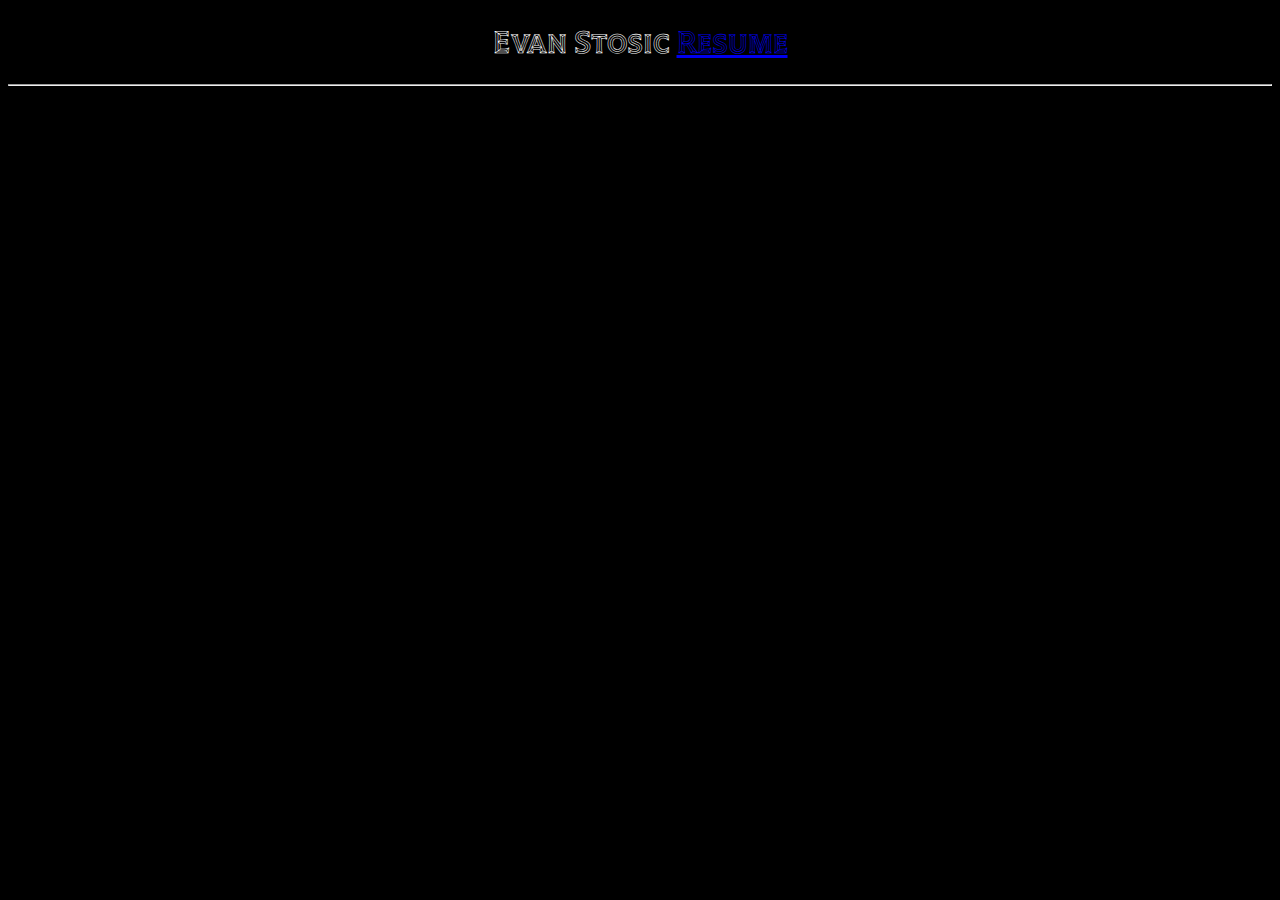
<file: index.html>
<!DOCTYPE html>
<html>
    <meta charset="UTF-8">
    <meta name="viewport" content="width=device-width, initial-scale=1">
    <head>
        <style>
            @import url('https://fonts.googleapis.com/css?family=Tilt+Prism&effect=fire-animation|neon');
            @import url('https://fonts.googleapis.com/css?family=Zeyada&effect=3d|static');
        </style>
        <link rel="stylesheet" href="style.css">
        <link rel="icon" href="Stosic_headshot.jpeg">
    </head>
    <body>

        <h1 style="color:white;size:7;text-align:center;">
            Evan Stosic <a href="resume.html">Resume</a>
            <!-- <button class="button-27" role="button">Button 27</button> -->
        </h1>
        <hr>
        <br/>

    </body>
</html>
</file>
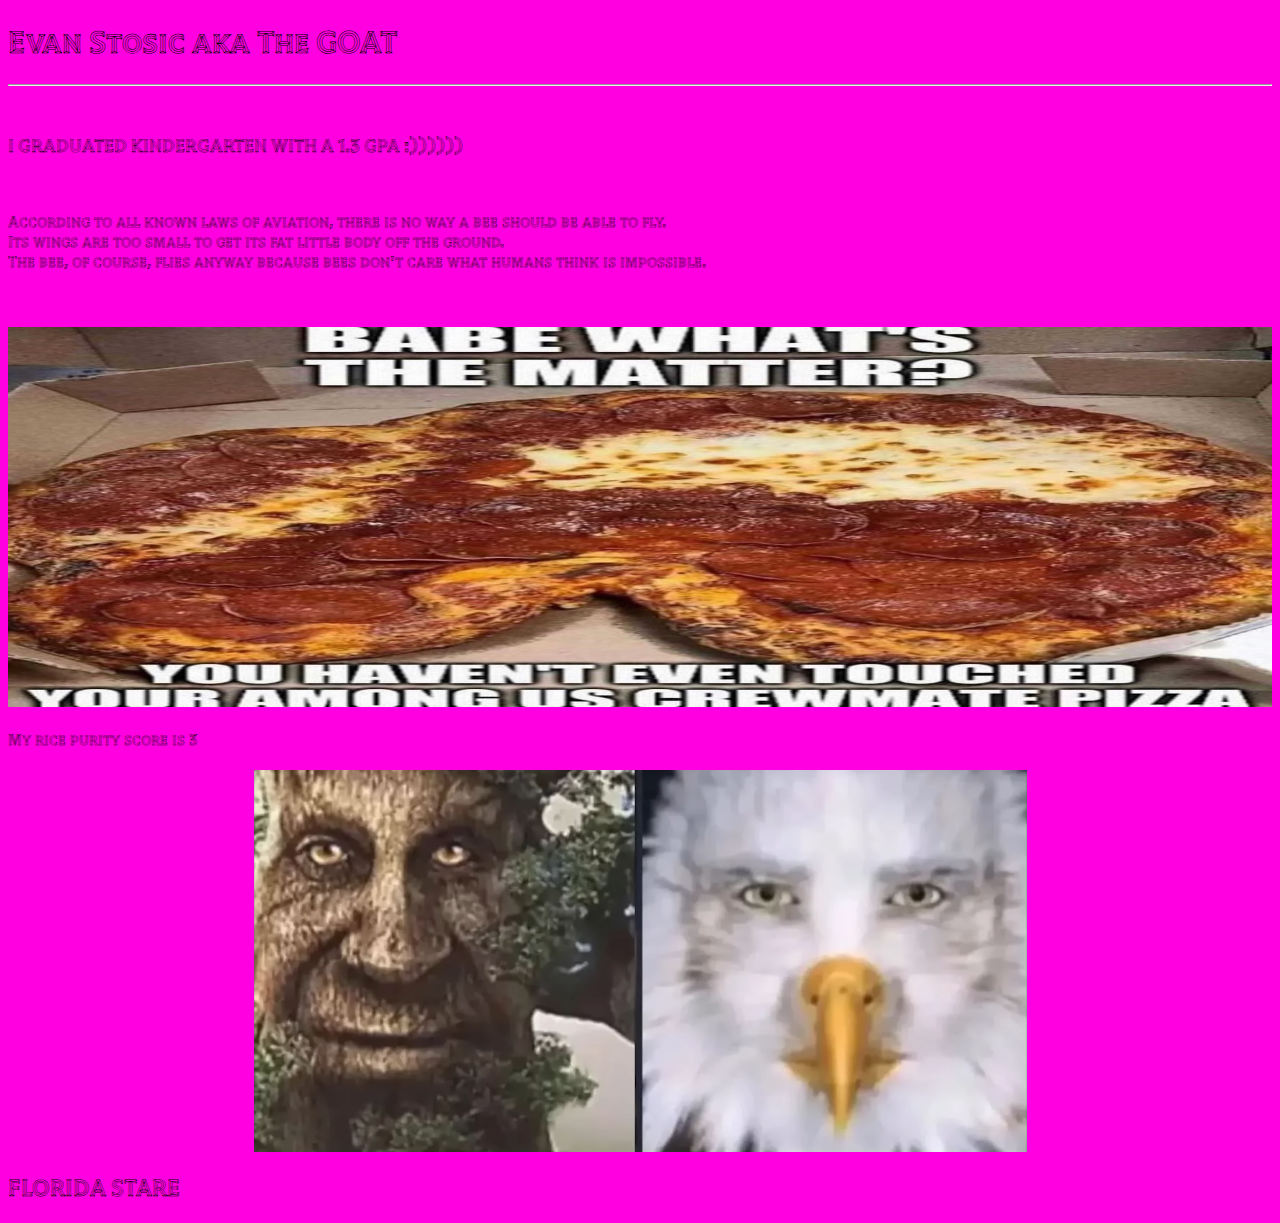
<file: bruh.html>
<!DOCTYPE html>
<html>
    <meta charset="UTF-8">
    <meta name="viewport" content="width=device-width, initial-scale=1">
    <head>
        <style>
            @import url('https://fonts.googleapis.com/css?family=Tilt+Prism&effect=fire-animation|neon');
            @import url('https://fonts.googleapis.com/css?family=Zeyada&effect=3d|static');
        </style>
        <link rel="stylesheet" href="style.css">
        <link rel="icon" href="flushed-face_1f633.png">
    </head>
    <body style="background-color:rgb(255, 0, 225)">
        <title>webjaunt</title>

        <h1 class="font-effect-fire-animation">Evan Stosic aka The GOAT</h1>
        <hr>
        <br/>
        <div>
            <h3 class="font-effect-neon">
                I GRADUATED KINDERGARTEN WITH A 1.3 GPA :))))))
            </h3>
            <br/>
            <p class="font-effect-3d" >
                According to all known laws of aviation, there is no way a bee should be able to fly. <br/>
                Its wings are too small to get its fat little body off the ground. <br/>
                The bee, of course, flies anyway because bees don't care what humans think is impossible. <br/>
            </p>
            <br/>
            <br/>
            <a href="https://www.youtube.com/watch?v=TWejMHYrQ0g" target="_blank">
                <img src="amongus_pizza.png" alt="my fantasy" style="width:100%; height:380px ;margin-left:auto;margin-right:auto;display:block;"/>
            </a>
            <h4>My rice purity score is 3</h4>

            <img src="image.png" alt="jan did this" style="margin-left:auto; margin-right:auto; display:block;">
            <h2>FLORIDA STARE</h2>
        </div>
    </body>
</html>
</file>
<file: style.css>
body {
    background-color:rgb(0, 0, 0);
    font-family: 'Tilt Prism', cursive;
}

p {
    text-align:left;
}

/* Button */
.button-27 {
  appearance: none;
  background-color: #000000;
  border: 2px solid #1A1A1A;
  border-radius: 15px;
  box-sizing: border-box;
  color: #FFFFFF;
  cursor: pointer;
  display: inline-block;
  font-family: Roobert,-apple-system,BlinkMacSystemFont,"Segoe UI",Helvetica,Arial,sans-serif,"Apple Color Emoji","Segoe UI Emoji","Segoe UI Symbol";
  font-size: 16px;
  font-weight: 600;
  line-height: normal;
  margin: 0;
  min-height: 60px;
  min-width: 0;
  outline: none;
  padding: 16px 24px;
  text-align: center;
  text-decoration: none;
  transition: all 300ms cubic-bezier(.23, 1, 0.32, 1);
  user-select: none;
  -webkit-user-select: none;
  touch-action: manipulation;
  width: 100%;
  will-change: transform;
}

.button-27:disabled {
  pointer-events: none;
}

.button-27:hover {
  box-shadow: rgba(0, 0, 0, 0.25) 0 8px 15px;
  transform: translateY(-2px);
}

.button-27:active {
  box-shadow: none;
  transform: translateY(0);
}
</file>
